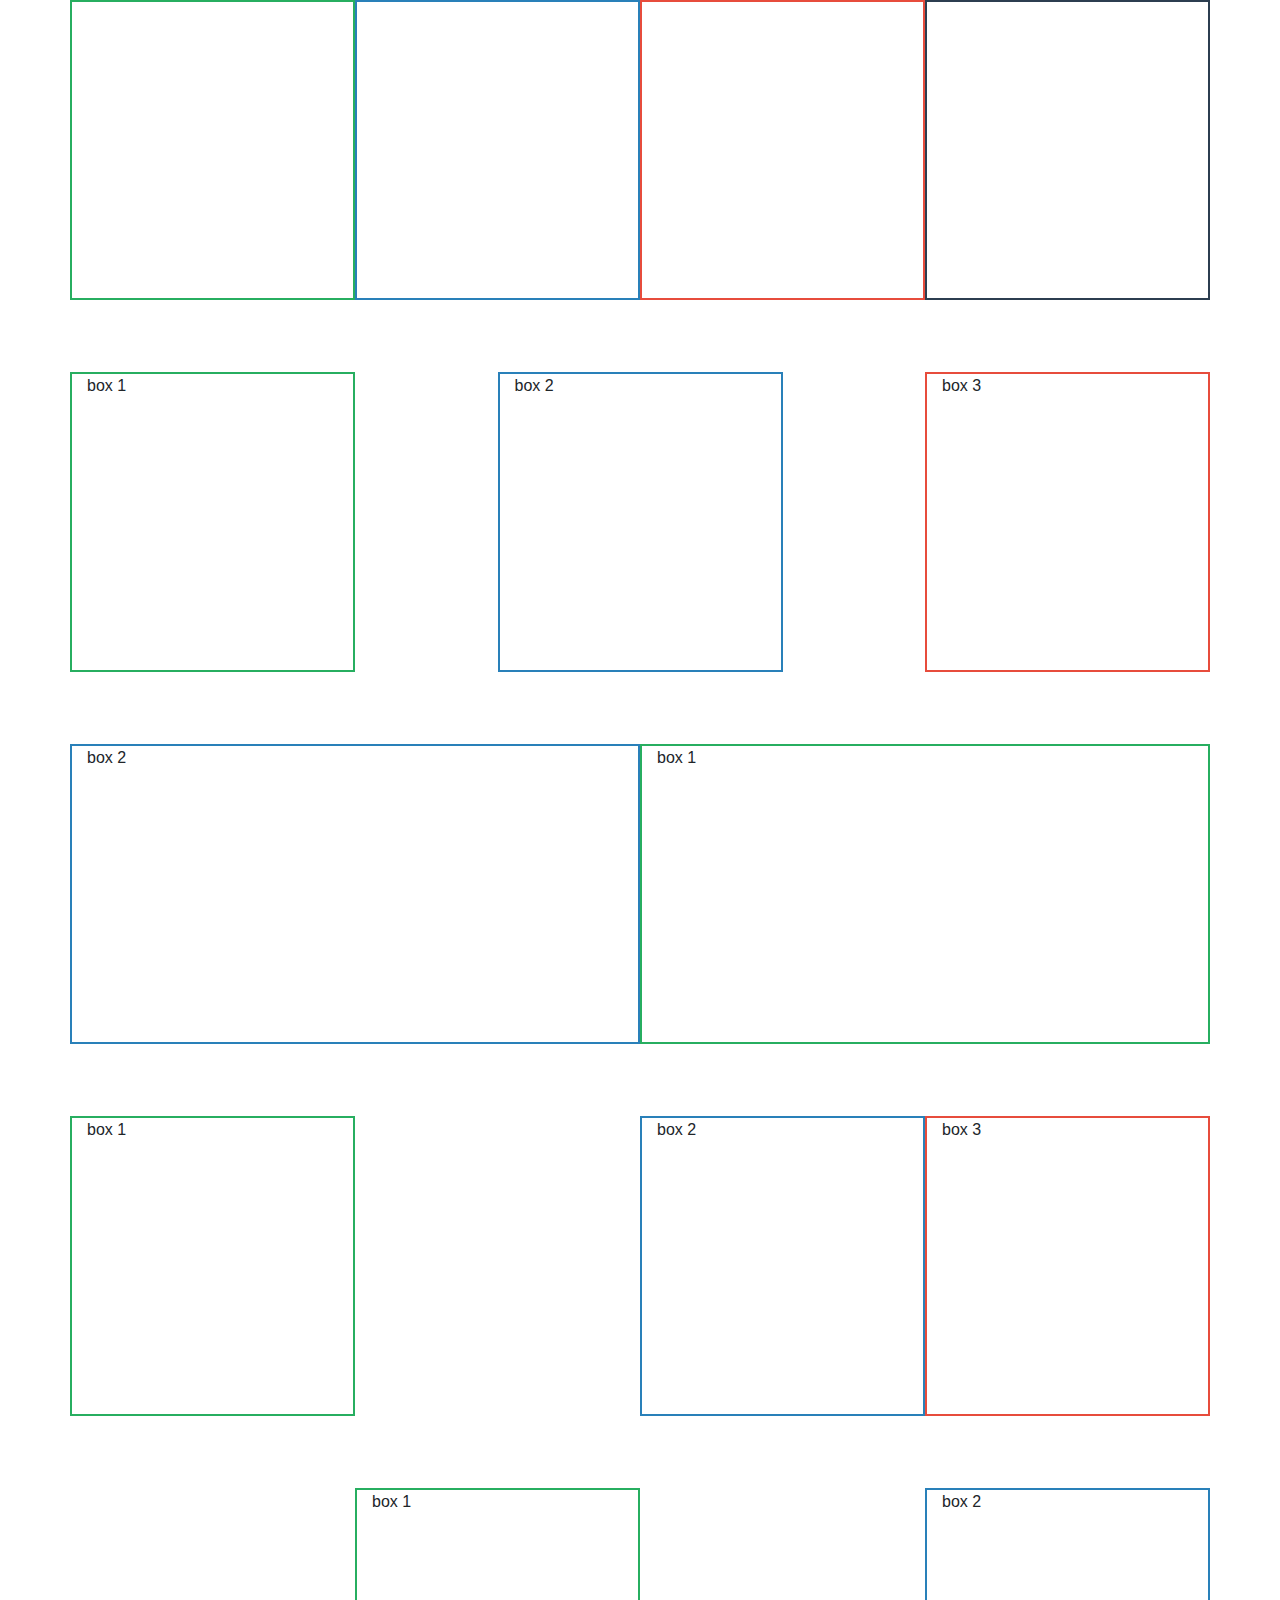
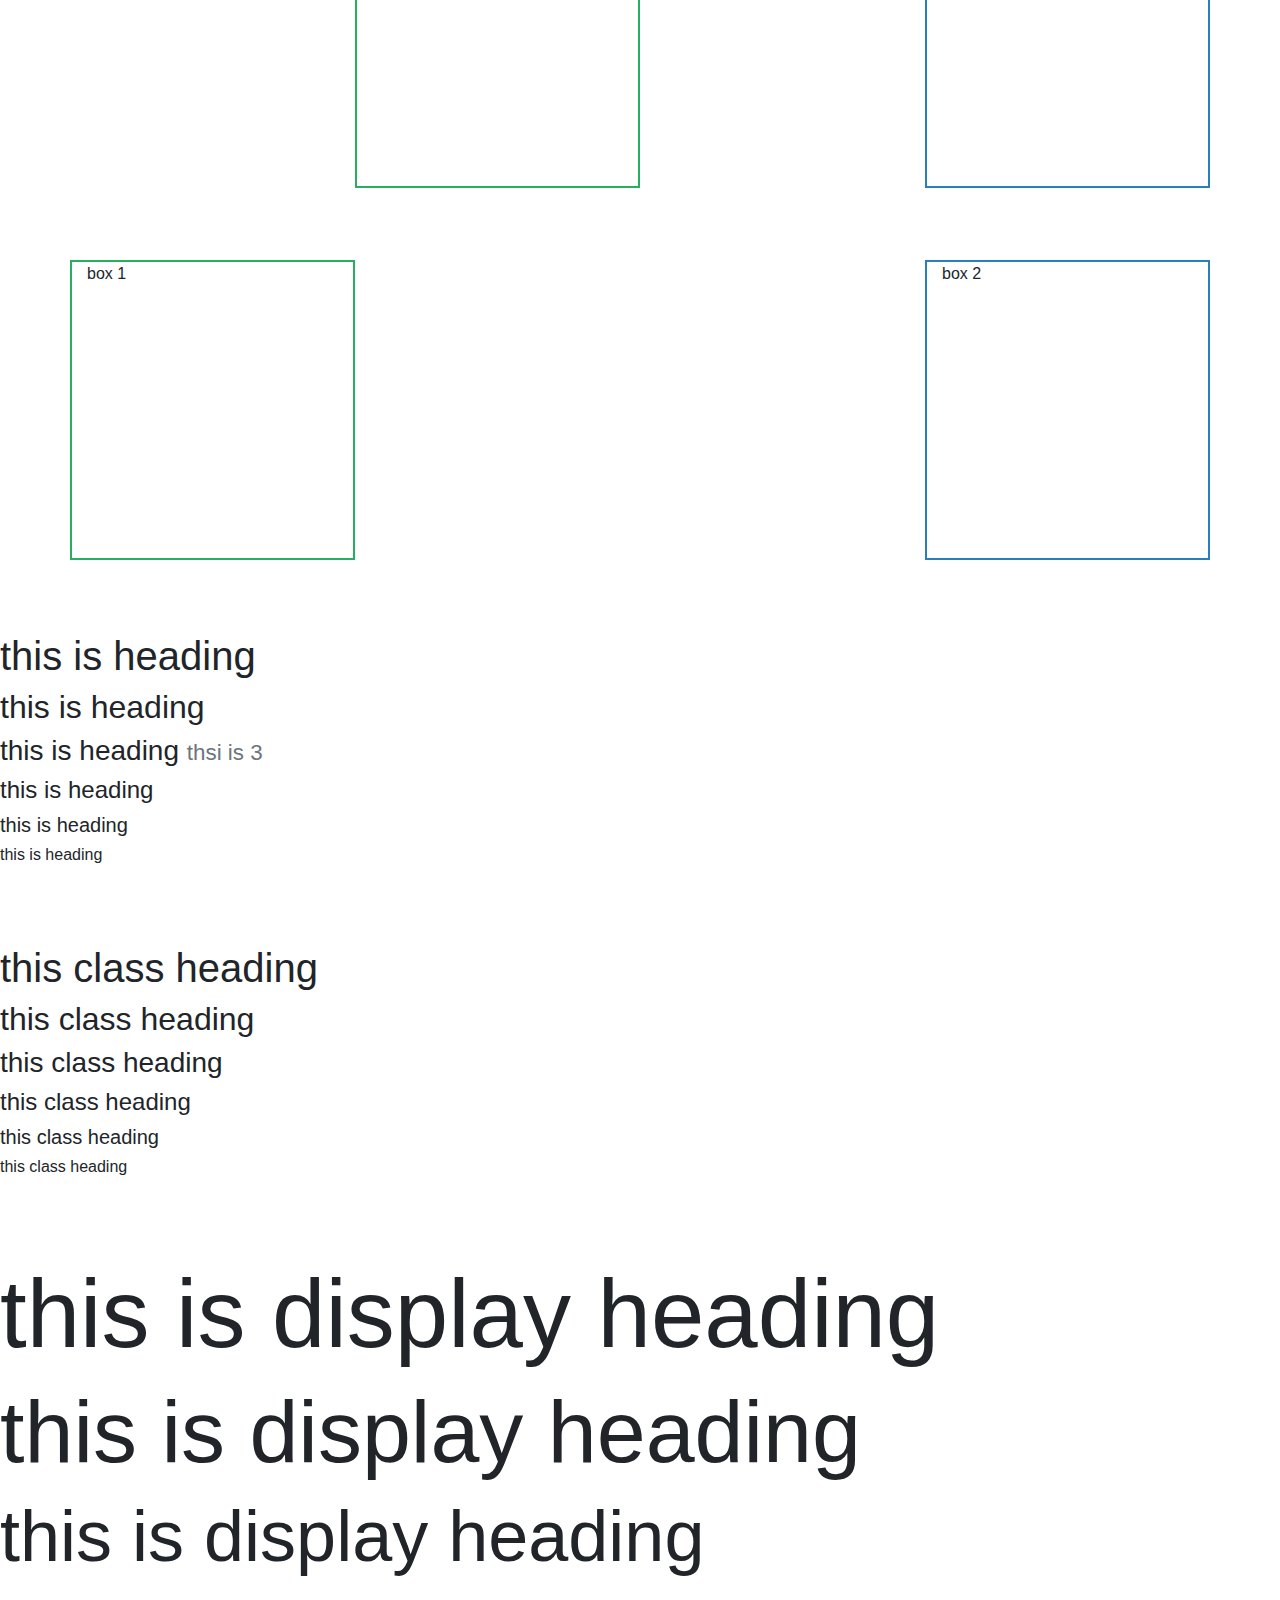
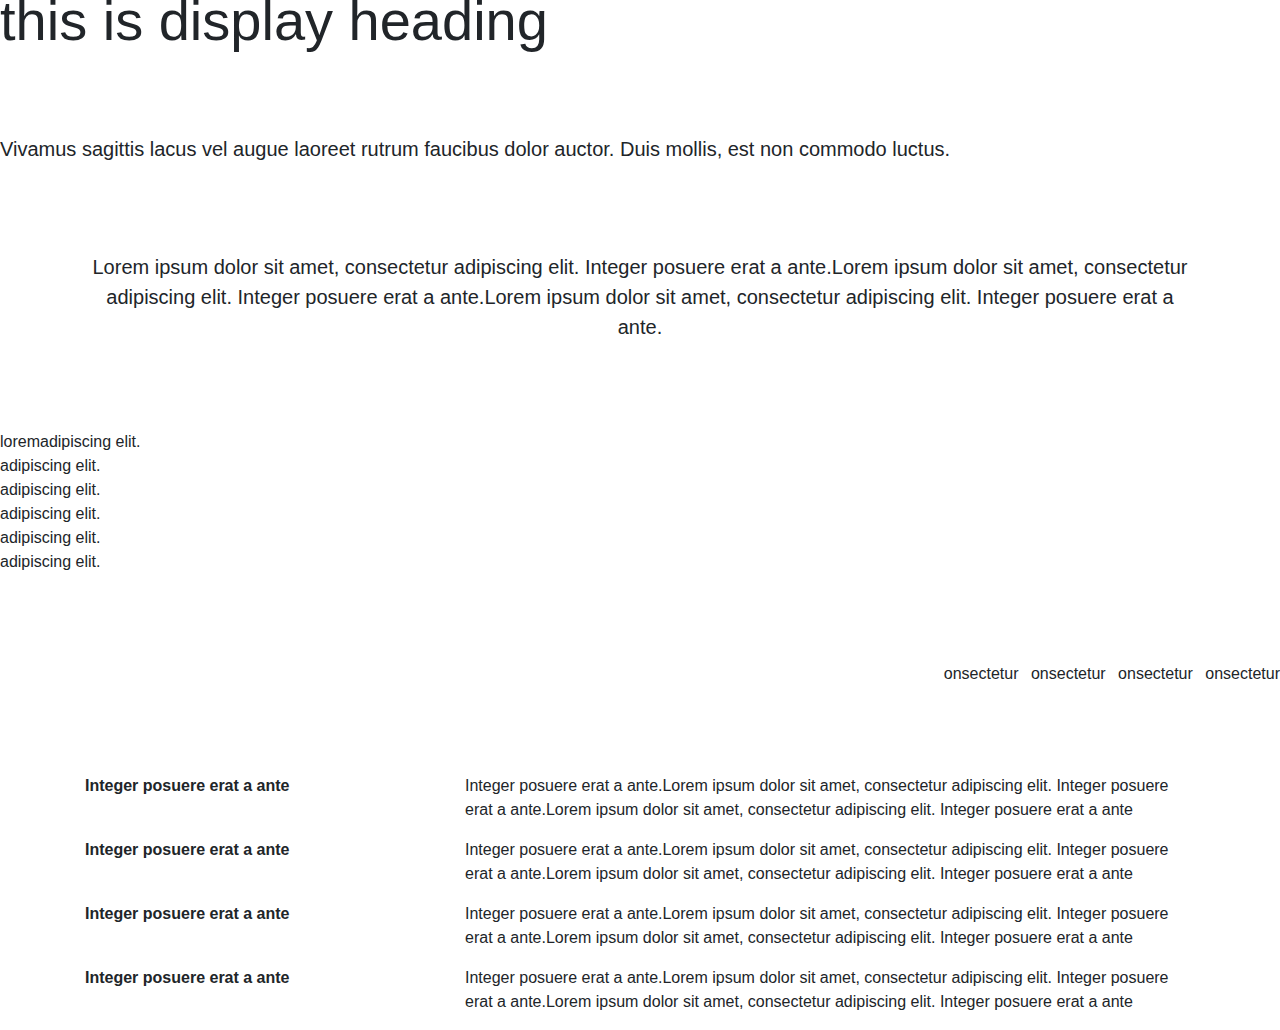
<file: bootstrap/index.html>
<!DOCTYPE HTML>
<html lang="en-US">
<head>
	<meta charset="UTF-8">
	<meta name="viewport" content="width=device-width, initial-scale=1, shrink-to-fit=no">
	<title>bootstrap</title>
	<link rel="stylesheet" type="text/css" href="css/bootstrap.min.css" media="all" />
	<link rel="stylesheet" type="text/css" href="css/bootstrap-reboot.min.css" media="all" />
	<link rel="stylesheet" type="text/css" href="style.css" media="all" />
</head>
<body>
	<div class="container">
		<div class="row">
			<div class="box1 col-3 col-sm-3 col-md-3"></div>
			<div class="box2 col-3 col-sm-3 col-md-3"></div>
			<div class="box3 col-3 col-sm-3 col-md-3"></div>
			<div class="box4 col-3 col-sm-3 col-md-3"></div>
		</div>
	</div>
	<br />
	<br />
	<br />
	<div class="container">
		<div class="row justify-content-between">
			<div class="box1 col-md-3 ">box 1</div>
			<div class="box2 col-md-3 ">box 2</div>
			<div class="box3 col-md-3 ">box 3</div>
		</div>
	</div>
	<br />
	<br />
	<br />
	
	<div class="container">
		<div class="row ">
			<div class="box1 col order-12">box 1</div>
			<div class="box2 col order-1 ">box 2</div>
		</div>
	</div>
	
	<br />
	<br />
	<br />
	<div class="container">
		<div class="row">
			<div class="box1 col-md-3 ">box 1</div>
			<div class="box2 col-md-3 offset-md-3">box 2</div>
			<div class="box3 col-md-3 ">box 3</div>
		</div>
	</div>
	<br />
	<br />
	<br />
	<div class="container">
		<div class="row">
			<div class="box1 col-md-3 offset-md-3">box 1</div>
			<div class="box2 col-md-3 offset-md-3">box 2</div>
		</div>
	</div>
	<br />
	<br />
	<br />
	<div class="container">
		<div class="row">
			<div class="box1 col-md-3 mr-auto">box 1</div>
			<div class="box2 col-md-3 ">box 2</div>
		</div>
	</div>
	
	<br />
	<br />
	<br />
	
	<h1>this is heading</h1>
	<h2>this is heading</h2>
	<h3>this is heading <small class="text-muted">thsi is 3</small></h3>
	<h4>this is heading</h4>
	<h5>this is heading</h5>
	<h6>this is heading</h6>
	
	<br />
	<br />
	<br />
	
	<p class= "h1" >this class heading</p>
	<p class= "h2" >this class heading</p>
	<p class= "h3" >this class heading</p>
	<p class= "h4" >this class heading</p>
	<p class= "h5" >this class heading</p>
	<p class= "h6" >this class heading</p>
	
	
	<br />
	<br />
	<br />
	
	<h1 class="display-1">this is display heading</h1>
	<h1 class="display-2">this is display heading</h1>
	<h1 class="display-3">this is display heading</h1>
	<h1 class="display-4">this is display heading</h1>
	
	<br />
	<br />
	<br />
	<p class="lead">Vivamus sagittis lacus vel augue laoreet rutrum faucibus dolor auctor. Duis mollis, est non commodo luctus.</p>
	<br />
	<br />
	<br />
	<div class="container">
		<blockquote class="blockquote text-center">Lorem ipsum dolor sit amet, consectetur adipiscing elit. Integer posuere erat a ante.Lorem ipsum dolor sit amet, consectetur adipiscing elit. Integer posuere erat a ante.Lorem ipsum dolor sit amet, consectetur adipiscing elit. Integer posuere erat a ante.</blockquote>
	
	</div>
	<br />
	<br />
	<br />
	
	<ul class="list-unstyled">
		<li>loremadipiscing elit.</li>
		<li>adipiscing elit.</li>
		<li>adipiscing elit.</li>
		<li>adipiscing elit.</li>
		<li>adipiscing elit.</li>
		<li>adipiscing elit.</li>
	</ul>
	
	
	
	
	<br />
	<br />
	<br />
	
	<ul class="list-inline text-right">
		<li class="list-inline-item">onsectetur </li>
		<li class="list-inline-item">onsectetur </li>
		<li class="list-inline-item">onsectetur </li>
		<li class="list-inline-item">onsectetur </li>
	</ul>
	
	<br />
	<br />
	<br />
	
	<div class="container">
		<div class="row">
			<dt class=" col-md-4 text-truncate" >Integer posuere erat a ante</dt>
			<dl class=" col-md-8">Integer posuere erat a ante.Lorem ipsum dolor sit amet, consectetur adipiscing elit. Integer posuere erat a ante.Lorem ipsum dolor sit amet, consectetur adipiscing elit. Integer posuere erat a ante</dl>
			<dt class=" col-md-4 text-truncate" >Integer posuere erat a ante</dt>
			<dl class=" col-md-8">Integer posuere erat a ante.Lorem ipsum dolor sit amet, consectetur adipiscing elit. Integer posuere erat a ante.Lorem ipsum dolor sit amet, consectetur adipiscing elit. Integer posuere erat a ante</dl>
			<dt class=" col-md-4 text-truncate" >Integer posuere erat a ante</dt>
			<dl class=" col-md-8">Integer posuere erat a ante.Lorem ipsum dolor sit amet, consectetur adipiscing elit. Integer posuere erat a ante.Lorem ipsum dolor sit amet, consectetur adipiscing elit. Integer posuere erat a ante</dl>
			<dt class=" col-md-4 text-truncate" >Integer posuere erat a ante</dt>
			<dl class=" col-md-8">Integer posuere erat a ante.Lorem ipsum dolor sit amet, consectetur adipiscing elit. Integer posuere erat a ante.Lorem ipsum dolor sit amet, consectetur adipiscing elit. Integer posuere erat a ante</dl>
			
		</div>
	</div>
	
	
	
	

	
	
	
	
	
	
	
	
	
	
	
	
	
	
	
	
	
	
	
	
	
	
	
	
	
	
	
	<script type="text/javascript" src="js/jquery.js" ></script>
	<script type="text/javascript" src="js/bootstrap.min.js" ></script>
</body>
</html>
</file>
<file: bootstrap/style.css>
body {
	margin: 0;
}

.box1 {
	border: 2px solid #27ae60;
	height: 300px;
}
.box2 {
	border: 2px solid #2980b9;
	height: 300px;
}
.box3 {
	border: 2px solid #e74c3c;
	height: 300px;
}
.box4 {
	border: 2px solid #2c3e50;
	height: 300px;
}
</file>
